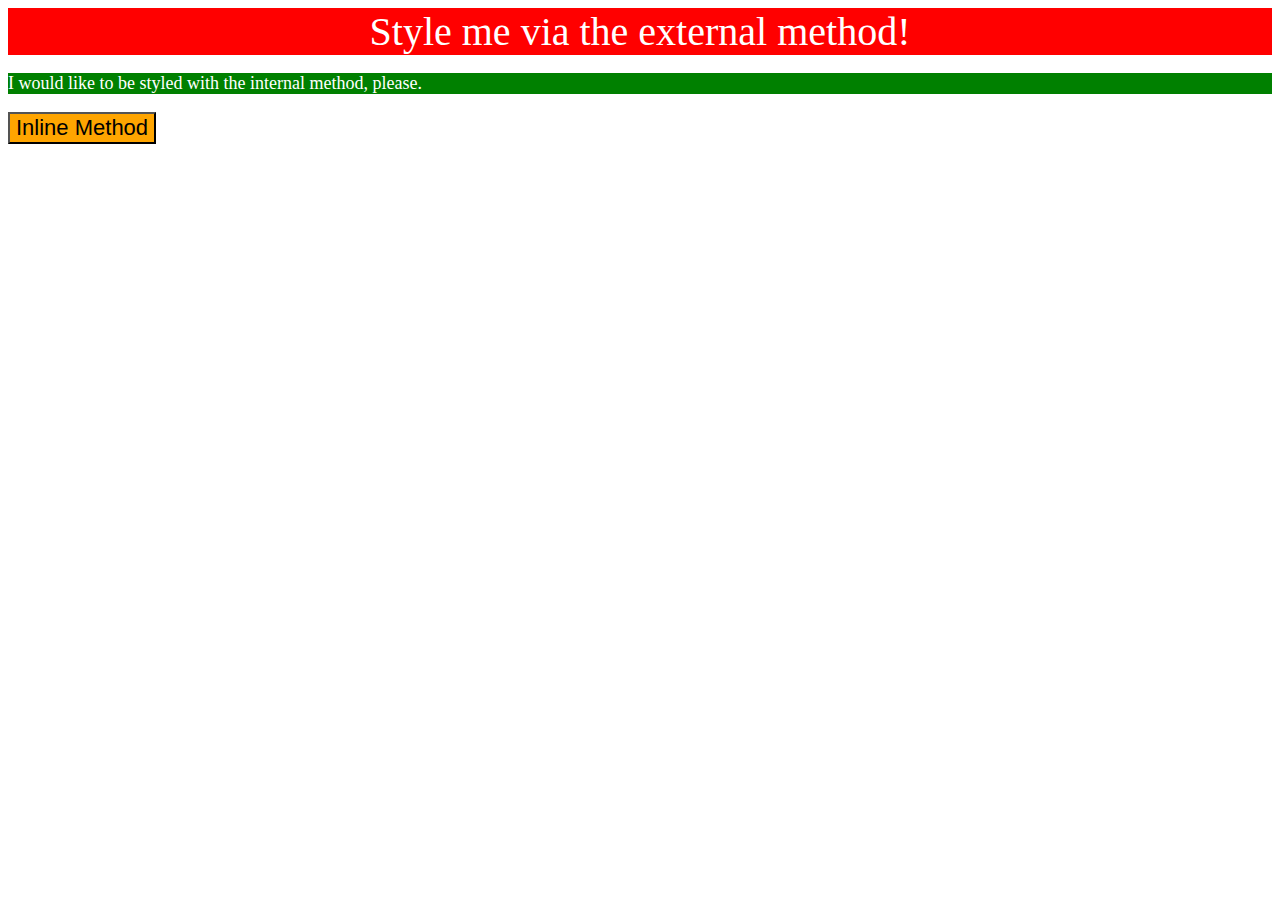
<file: foundations/01-css-methods/index.html>
<!DOCTYPE html>
<html lang="en">
  <head>
    <meta charset="UTF-8">
    <link rel="stylesheet" href="styles.css">
    <meta http-equiv="X-UA-Compatible" content="IE=edge">
    <meta name="viewport" content="width=device-width, initial-scale=1.0">
    <title>Methods for Adding CSS</title>
  </head>
  <body>

    <div>Style me via the external method!</div>
    <p>I would like to be styled with the internal method, please.</p>
    <button style="background-color: orange; font-size: 22px;">Inline Method</button>
    <style>
      p {
        background-color: green;
        color: white;
        font-size: 18px;
      }
    </style>

  </body>
</html>
</file>
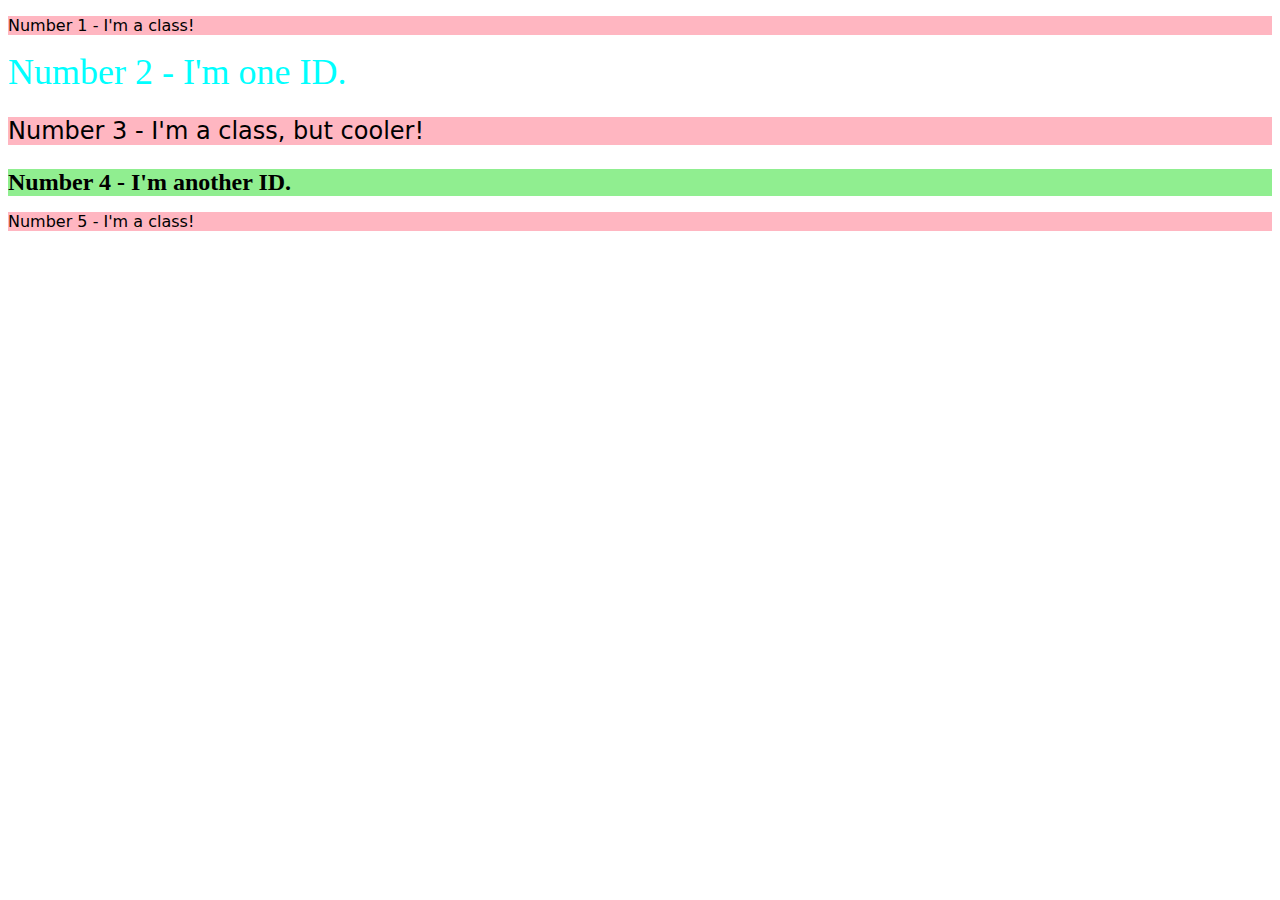
<file: foundations/02-class-id-selectors/index.html>
<!DOCTYPE html>
<html lang="en">
  <head>
    <meta charset="UTF-8">
    <meta http-equiv="X-UA-Compatible" content="IE=edge">
    <meta name="viewport" content="width=device-width, initial-scale=1.0">
    <title>Class and ID Selectors</title>
    <link rel="stylesheet" href="style.css">
  </head>
  <body>
    <p>Number 1 - I'm a class!</p>
    <div id="second">Number 2 - I'm one ID.</div>
    <p class="third">Number 3 - I'm a class, but cooler!</p>
    <div id="fourth">Number 4 - I'm another ID.</div>
    <p>Number 5 - I'm a class!</p>
  </body>
</html>
</file>
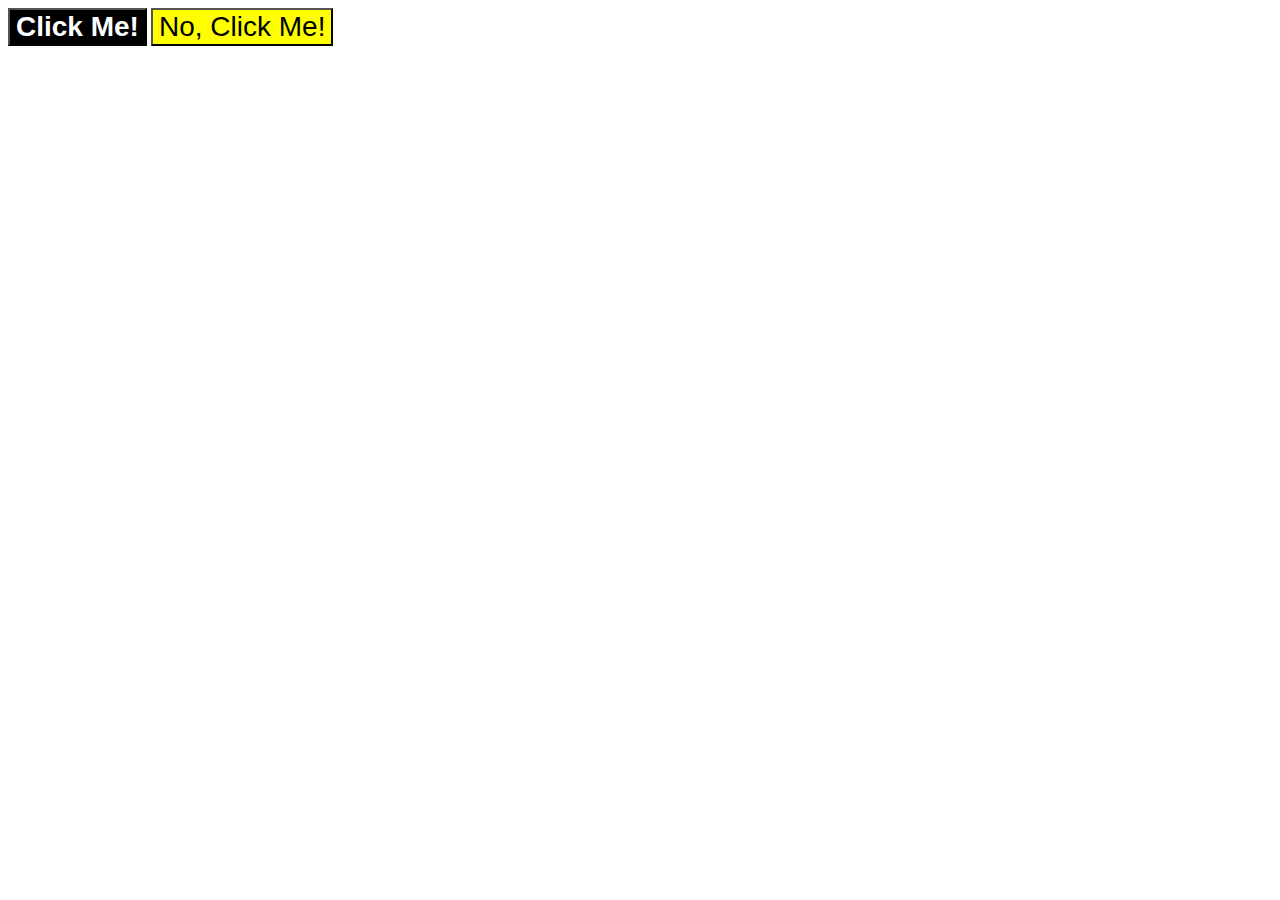
<file: foundations/03-grouping-selectors/index.html>
<!DOCTYPE html>
<html lang="en">
  <head>
    <meta charset="UTF-8">
    <meta http-equiv="X-UA-Compatible" content="IE=edge">
    <meta name="viewport" content="width=device-width, initial-scale=1.0">
    <title>Grouping Selectors</title>
    <link rel="stylesheet" href="style.css">
  </head>

  <body>
    <button class="firsto">Click Me!</button>
    <button class="secondo">No, Click Me!</button>
  </body>

</html>
</file>
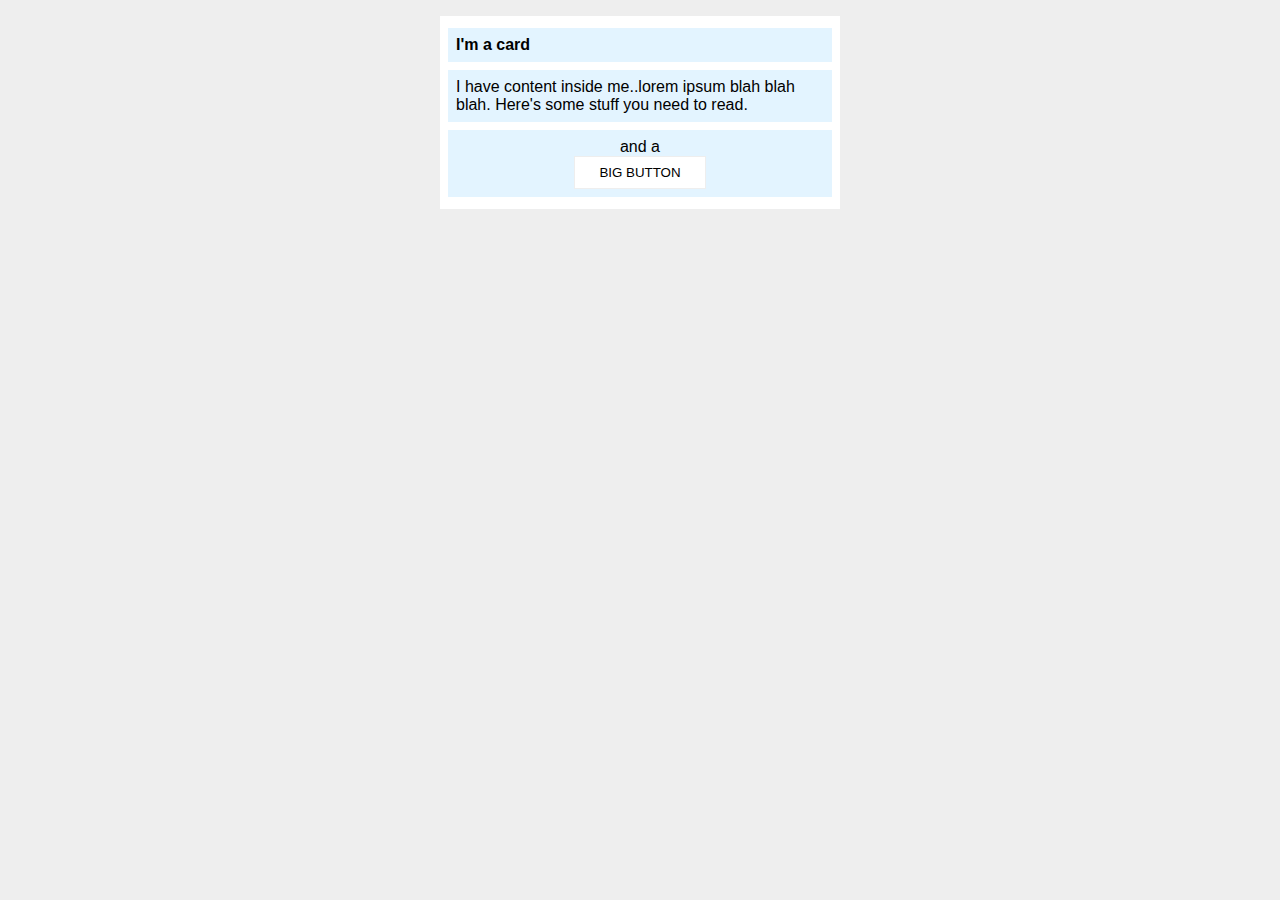
<file: margin-and-padding/02-margin-and-padding-2/index.html>
<!DOCTYPE html>
<html lang="en">
  <head>
    <meta charset="UTF-8">
    <meta http-equiv="X-UA-Compatible" content="IE=edge">
    <meta name="viewport" content="width=device-width, initial-scale=1.0">
    <title>Margin and Padding exercise 2</title>
    <link rel="stylesheet" href="style.css">
  </head>



  <body>

    <div class="card">
      <h1 class="title">I'm a card</h1>
      <div class="content">I have content inside me..lorem ipsum blah blah blah. Here's some stuff you need to read.</div>
      <div class="button-container">
        and a 
        <div><button>BIG BUTTON</button></div>
      </div>
    </div>

  </body>


</html>
</file>
<file: foundations/01-css-methods/styles.css>
div {
    background-color: red;
    color: white;
    font-size: 40px;
    text-align: center;
}
</file>
<file: foundations/02-class-id-selectors/style.css>
p {
    background-color: lightpink;
    font-family: Verdana, "DejaVu Sans", sans-serif;
}

#second {
    color: aqua;
    font-size: 36px;
}

.third {
    font-size: 24px;
}

#fourth {
    background-color: lightgreen;
    font-size: 24px;
    font-weight: bold;
}
</file>
<file: foundations/03-grouping-selectors/style.css>
button {
    font-family: Helvetica, "Times New Roman", sans-serif;
    font-size: 28px;
}

.firsto {
    background-color: black;
    color: white;
    font-weight: bold;
}

.secondo {
    background-color: yellow;
}
</file>
<file: margin-and-padding/02-margin-and-padding-2/style.css>
body {
  background: #eee;
  font-family: sans-serif;
}

.card {
  width: 400px;
  background: #fff;
  margin: 16px auto;
  padding-top: 4px;
  padding-bottom: 4px;
  
}

.title {
  background: #e3f4ff;
  margin:8px;
  font-size: 16px;
  font-weight: bold;
  padding: 8px;
  
}

.content {
  background: #e3f4ff;
  padding-left: 8px;
  padding-right: 8px;
  padding-top: 8px;
  padding-bottom: 8px;
  margin:8px
}

.button-container {
  background: #e3f4ff;
  text-align: center;
  padding: 8px;
  margin:8px;
  padding-bottom: 8px;

}

button {
  background: white;
  border: 1px solid #eee;
  padding-left: 24px;
  padding-right: 24px;
  padding-top: 8px;
  padding-bottom: 8px;
}
</file>
